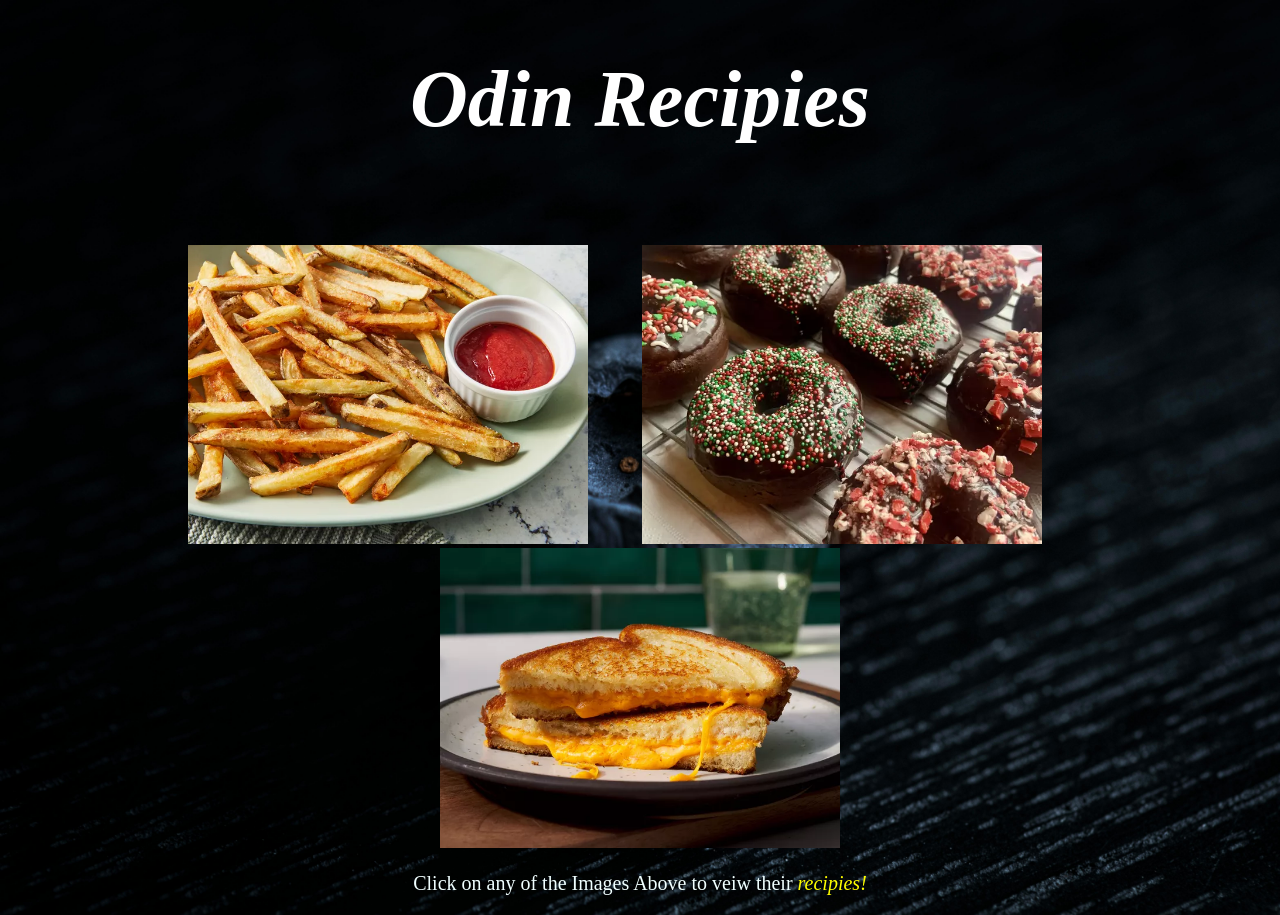
<file: index.html>
<!DOCTYPE html>
<html lang="en">
<head>
    <meta charset="UTF-8">
    <meta name="viewport" content="width=device-width, initial-scale=1.0">
    <title>Odin Recipies</title>
    <link rel="stylesheet" href="style.css">
</head>
<body id="main">
    <h1 id="home_title">Odin Recipies</h1>
        <div id="recipies">

        <a  href="recipies/fries.html" rel="noopener norefferer"><img src="./recipies/fries.png" id="fries" alt="A picture of French fries" width="400px"></a>
        <a  href="recipies/donuts.html" rel="norefferer noopener"><img src="./recipies/donuts.png" alt="A picture of donuts" id="donuts"width="400px"></a>
        <a  href="recipies/sandwich.html" rel="noopener norefferer"><img id="Sand" src="./recipies/sandwich.png" alt="A picture of a sandwich" width="400px"></a>
        </div>
    <p id="info">Click on any of the Images Above to veiw their <span>recipies!</span></span></p>
</body>
</html>
</file>
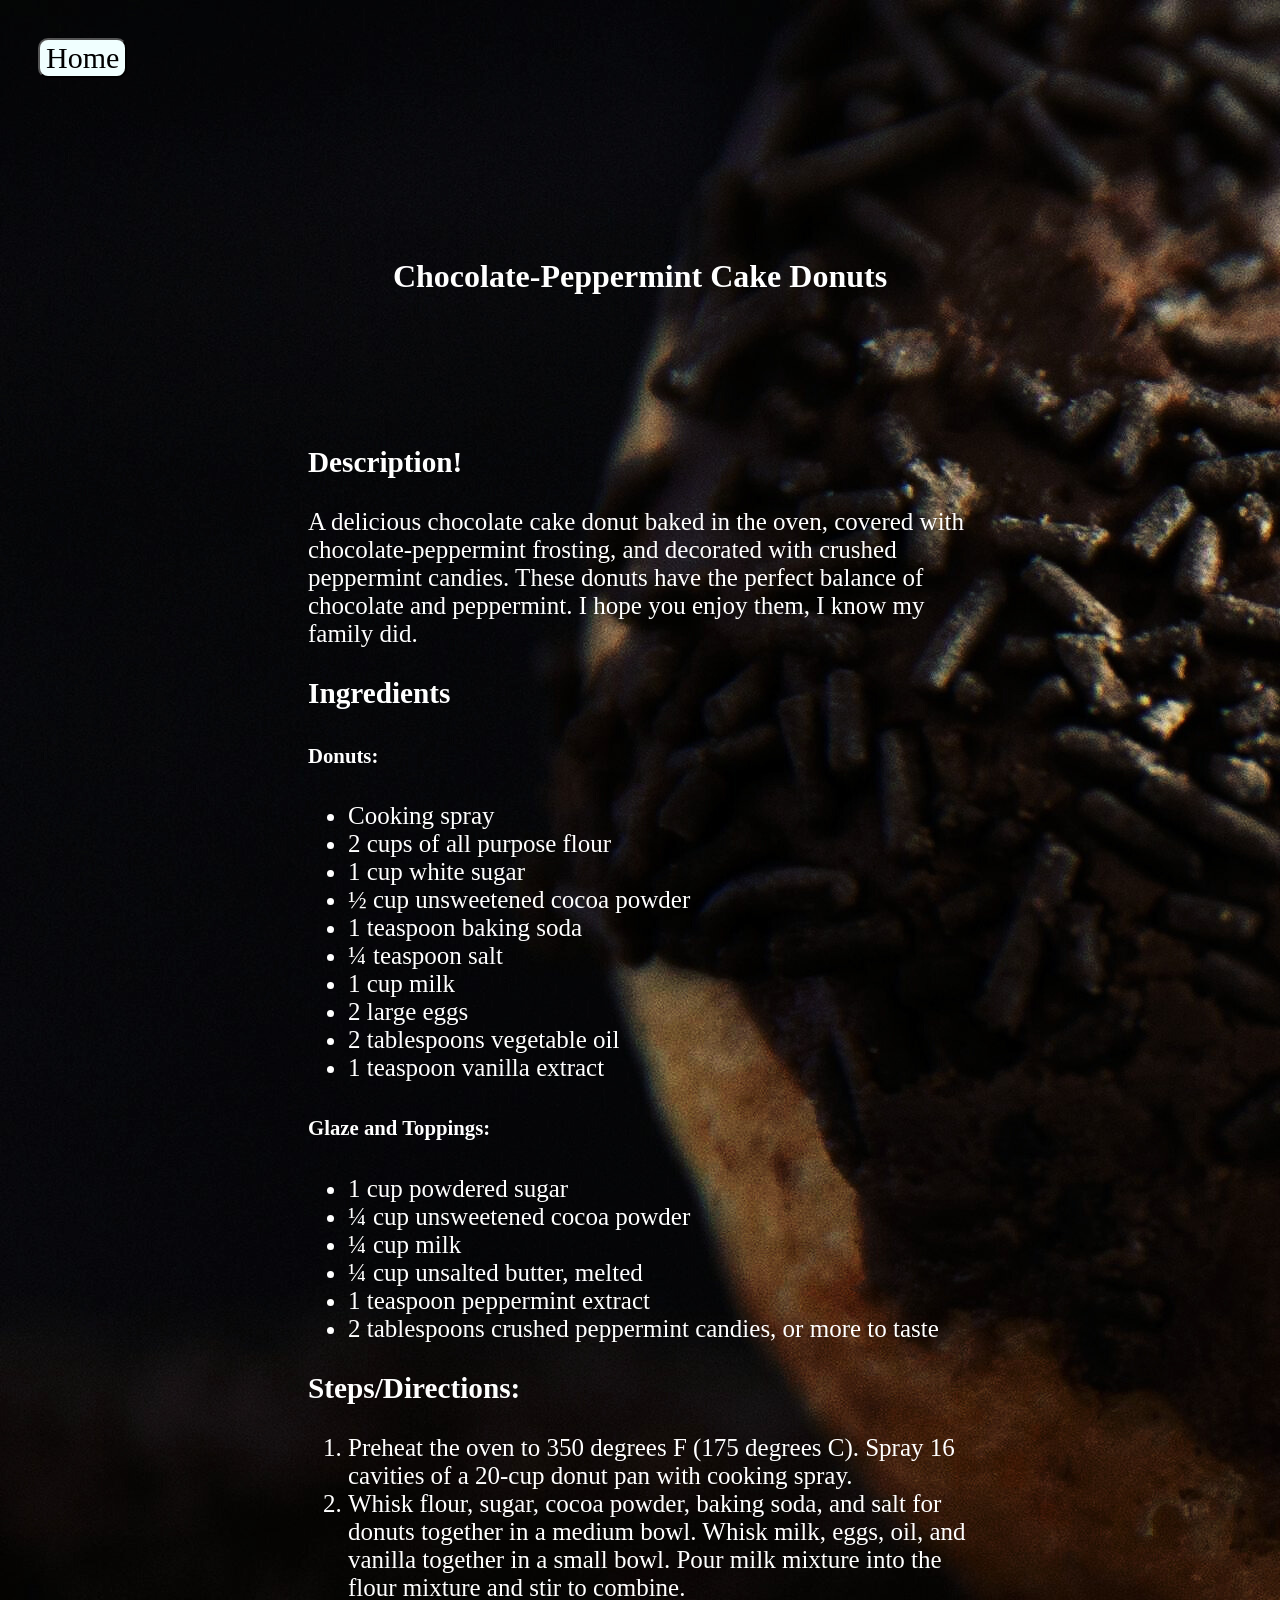
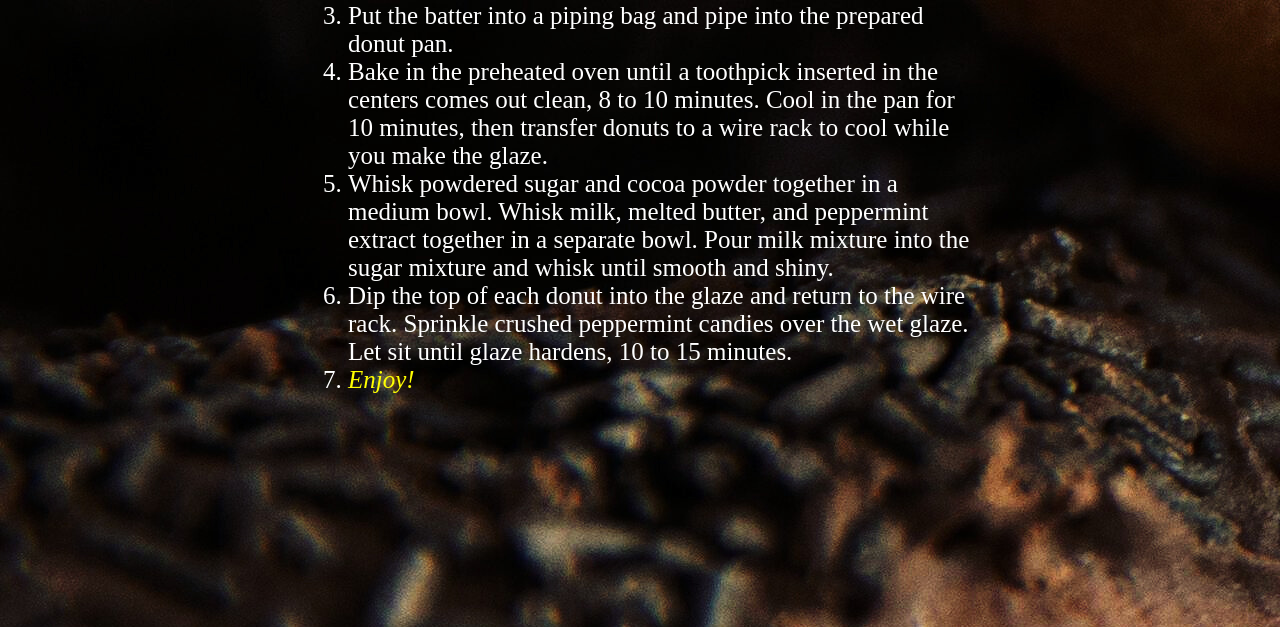
<file: recipies/donuts.html>
<!DOCTYPE html>
<html lang="en">
<head>
    <meta charset="UTF-8">
    <meta name="viewport" content="width=device-width, initial-scale=1.0">
    <title>Donuts!</title>
    <link rel="stylesheet" href="../style.css">
</head>
<body id="donut_background">
    <a href="../index.html" rel="noopener norefferer"><button id="home">Home</button></a>
    <h1 id="recipie_title">Chocolate-Peppermint Cake Donuts</h1>
    <div id="recipie_info">
    <h3>Description!</h3>
    
    <p>A delicious chocolate cake donut baked in the oven, covered with chocolate-peppermint frosting, and decorated with crushed peppermint candies. These donuts have the perfect balance of chocolate and peppermint. I hope you enjoy them, I know my family did.</p>
    <h3>Ingredients</h3>
    <h5>Donuts:</h5>
    <ul>
        <li>Cooking spray</li>
        <li>2 cups of all purpose flour</li>
        <li>1 cup white sugar</li>
        <li>½ cup unsweetened cocoa powder</li>
        <li>1 teaspoon baking soda</li>
        <li>¼ teaspoon salt</li>
        <li>1 cup milk</li>
        <li>2 large eggs</li>
        <li>2 tablespoons vegetable oil</li>
        <li>1 teaspoon vanilla extract</li>
    </ul>

    <h5>Glaze and Toppings:</h5>
    <ul>
        <li>1 cup powdered sugar</li>
        <li>¼ cup unsweetened cocoa powder</li>
        <li>¼ cup milk</li>
        <li>¼ cup unsalted butter, melted</li>
        <li>1 teaspoon peppermint extract</li>
        <li>2 tablespoons crushed peppermint candies, or more to taste</li>
    </ul>

    <h3>Steps/Directions:</h3>
    <ol>
        <li>Preheat the oven to 350 degrees F (175 degrees C). Spray 16 cavities of a 20-cup donut pan with cooking spray.</li>
        <li>Whisk flour, sugar, cocoa powder, baking soda, and salt for donuts together in a medium bowl. Whisk milk, eggs, oil, and vanilla together in a small bowl. Pour milk mixture into the flour mixture and stir to combine.</li>
        <li>Put the batter into a piping bag and pipe into the prepared donut pan.</li>
        <li>Bake in the preheated oven until a toothpick inserted in the centers comes out clean, 8 to 10 minutes. Cool in the pan for 10 minutes, then transfer donuts to a wire rack to cool while you make the glaze.</li>
        <li>Whisk powdered sugar and cocoa powder together in a medium bowl. Whisk milk, melted butter, and peppermint extract together in a separate bowl. Pour milk mixture into the sugar mixture and whisk until smooth and shiny.

</li>
        <li>Dip the top of each donut into the glaze and return to the wire rack. Sprinkle crushed peppermint candies over the wet glaze. Let sit until glaze hardens, 10 to 15 minutes.</li>
        <li><span>Enjoy!</span></li>
    </ol>
  </div>
    
</body>
</html>
</file>
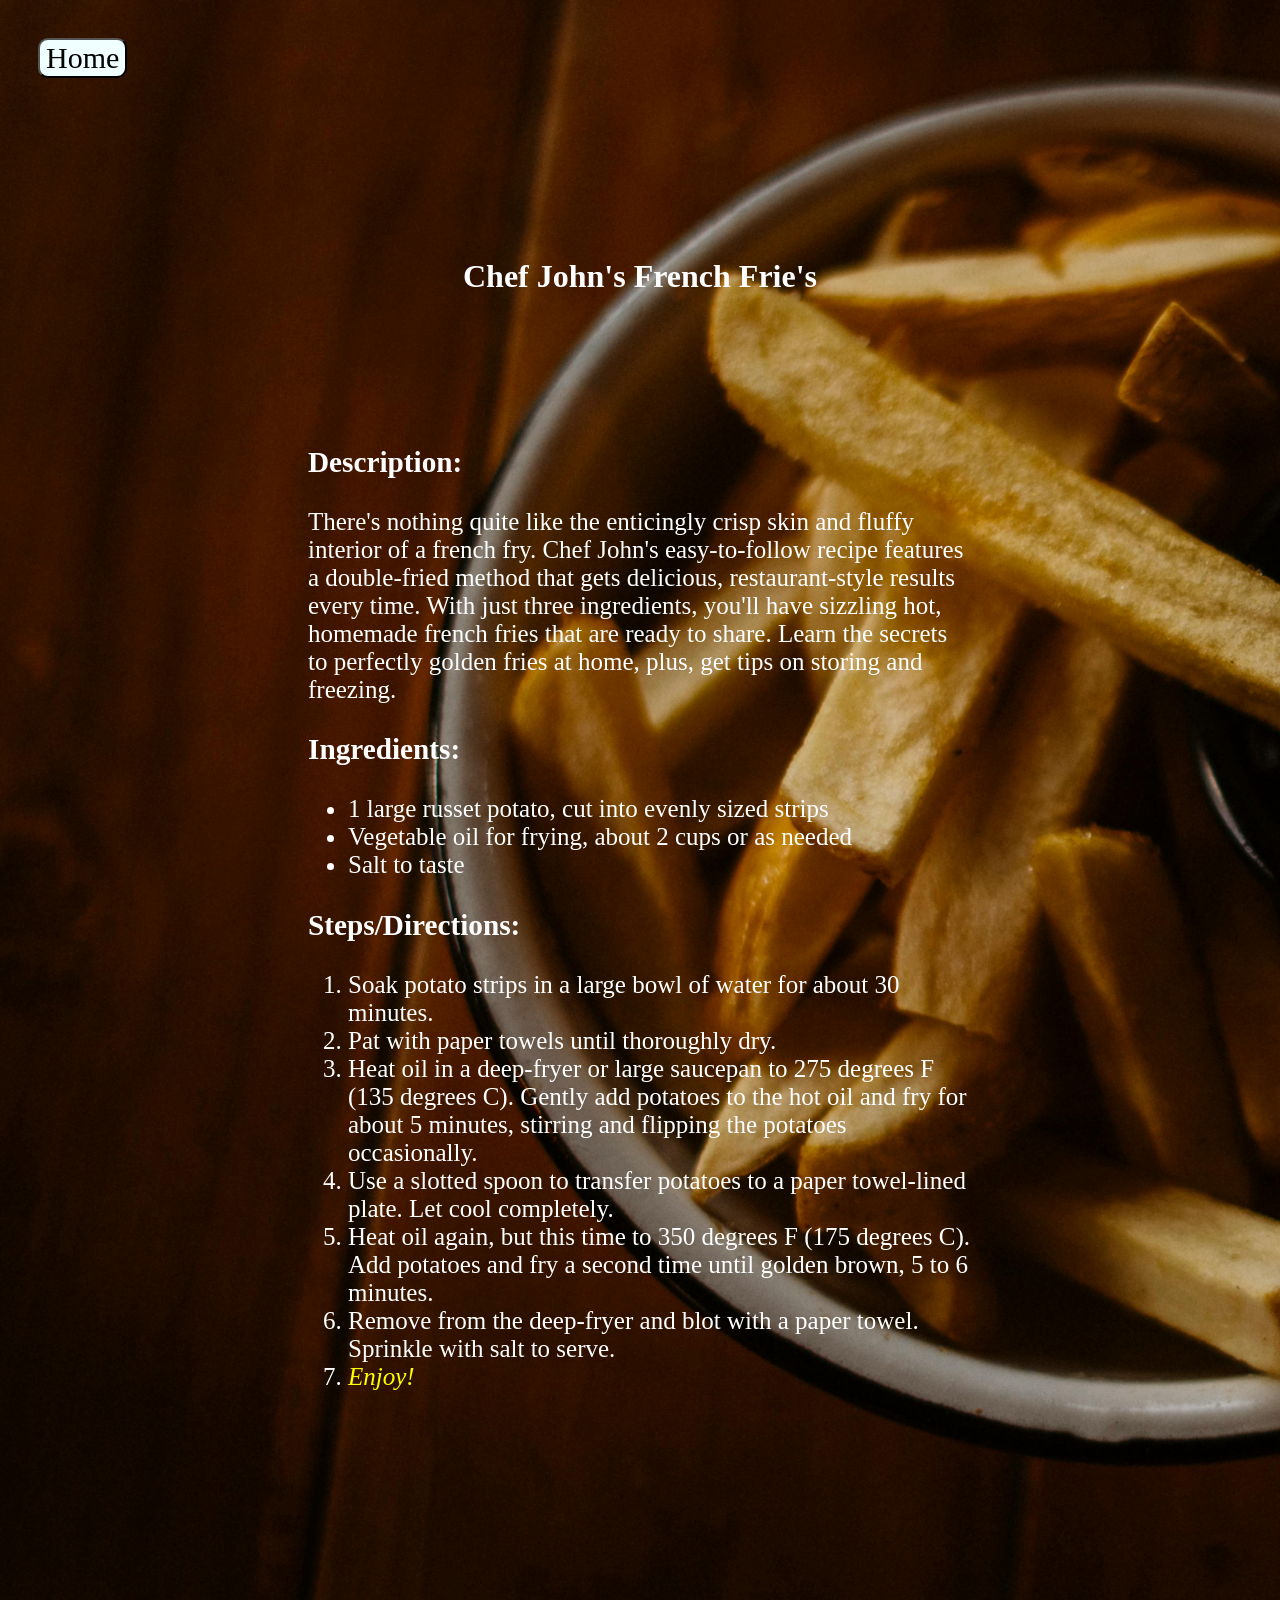
<file: recipies/fries.html>
<!DOCTYPE html>
<html lang="en">
<head>
    <meta charset="UTF-8">
    <meta name="viewport" content="width=device-width, initial-scale=1.0">
    <title>Fries!</title>
    <link rel="stylesheet" href="../style.css">
</head>
<body id="fries_background">
    <a href="../index.html" rel="noopener norefferer"><button id="home">Home</button></a>
    <h1 id="recipie_title">Chef John's French Frie's</h1>
    <div id="recipie_info">
    <h3>Description:</h3>
    <p>There's nothing quite like the enticingly crisp skin and fluffy interior of a french fry. Chef John's easy-to-follow recipe features a double-fried method that gets delicious, restaurant-style results every time. With just three ingredients, you'll have sizzling hot, homemade french fries that are ready to share. Learn the secrets to perfectly golden fries at home, plus, get tips on storing and freezing.</p>
    <h3>Ingredients:</h3>
    <ul>
        <li>1 large russet potato, cut into evenly sized strips</li>
        <li>Vegetable oil for frying, about 2 cups or as needed</li>
        <li>Salt to taste</li>
    </ul>

    <h3>Steps/Directions:</h3>
    <ol>
        <li>Soak potato strips in a large bowl of water for about 30 minutes.</li>
        <li>Pat with paper towels until thoroughly dry.</li>
        <li>Heat oil in a deep-fryer or large saucepan to 275 degrees F (135 degrees C). Gently add potatoes to the hot oil and fry for about 5 minutes, stirring and flipping the potatoes occasionally.</li>
        <li>Use a slotted spoon to transfer potatoes to a paper towel-lined plate. Let cool completely.</li>
        <li>Heat oil again, but this time to 350 degrees F (175 degrees C). Add potatoes and fry a second time until golden brown, 5 to 6 minutes.</li>
        <li>Remove from the deep-fryer and blot with a paper towel. Sprinkle with salt to serve.</li>
        <li><span>Enjoy!</span></li>
    </ol>
  </div>  
    
</body>
</html>
</file>
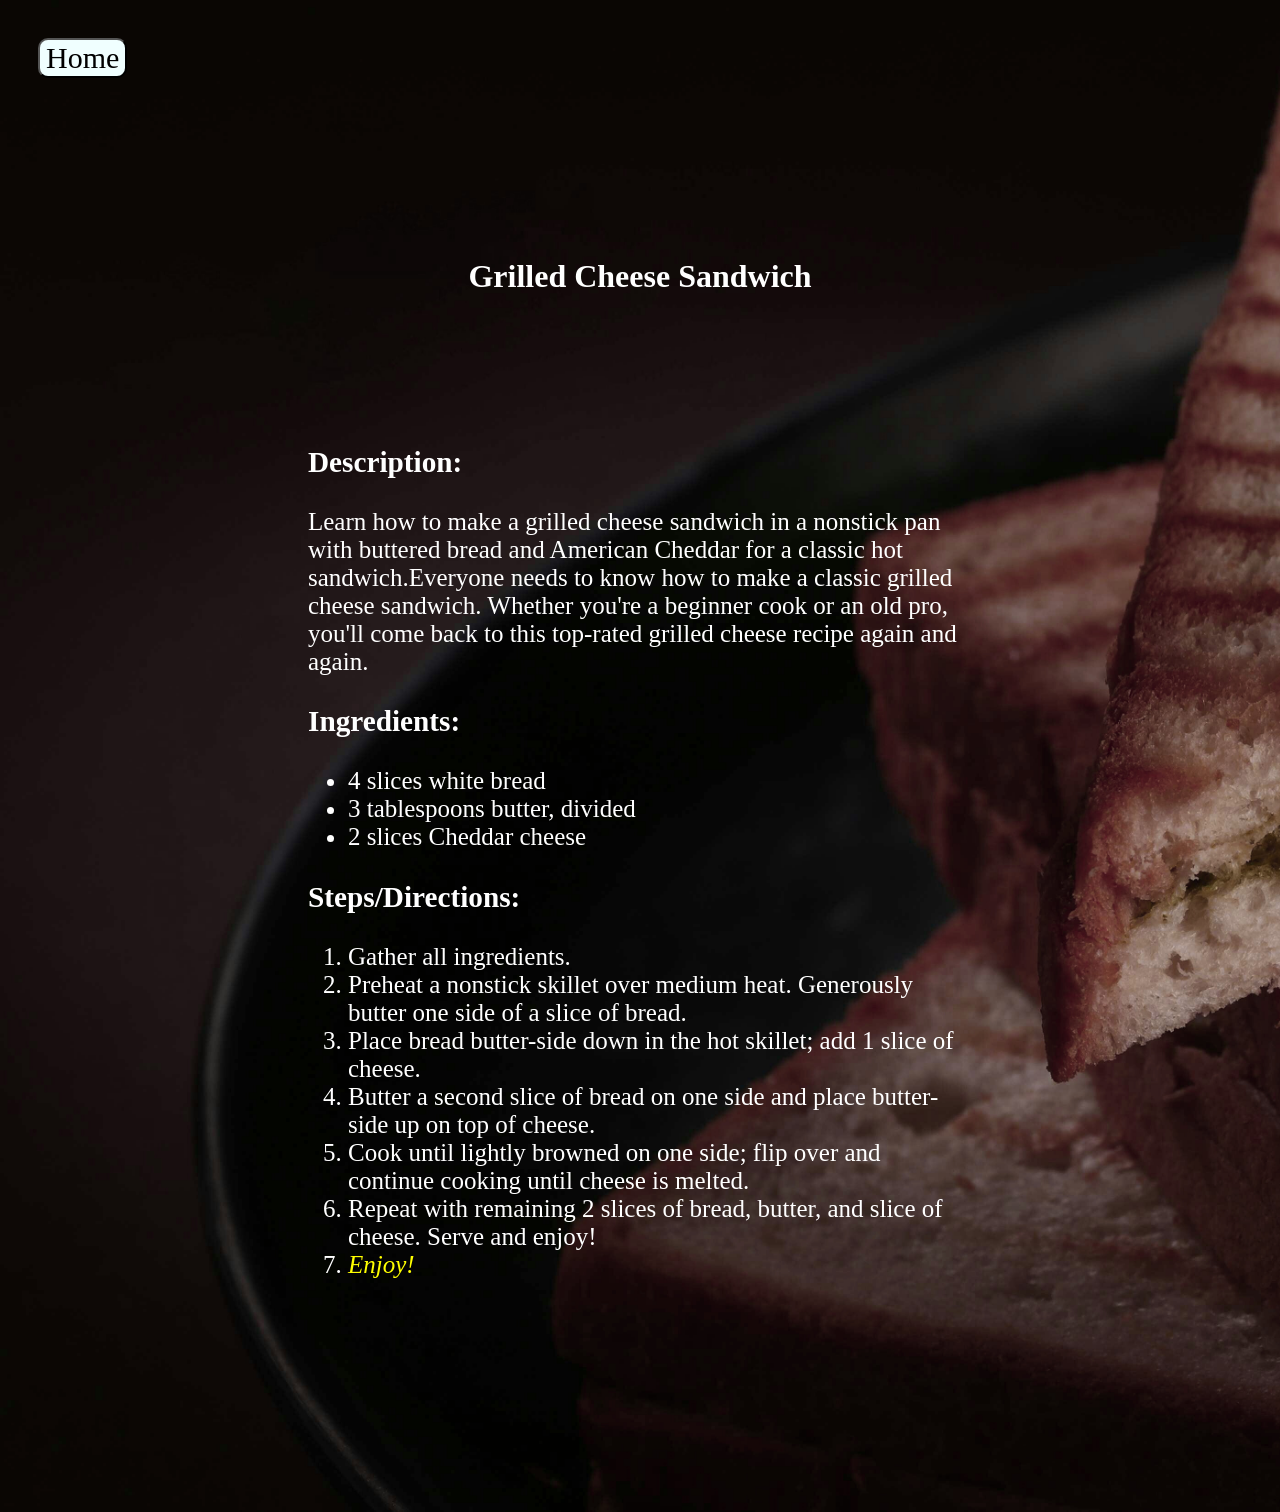
<file: recipies/sandwich.html>
<!DOCTYPE html>
<html lang="en">
<head>
    <meta charset="UTF-8">
    <meta name="viewport" content="width=device-width, initial-scale=1.0">
    <title>Grilled Cheese Sandwich</title>
    <link rel="stylesheet" href="../style.css">
</head>
<body id="sand_background">
    <a  href="../index.html" rel="noopener norefferer"><button id="home">Home</button></a>
    <h1 id="recipie_title">Grilled Cheese Sandwich</h1>
    <div id="recipie_info">
   <h3>Description:</h3>
    <p>Learn how to make a grilled cheese sandwich in a nonstick pan with buttered bread and American Cheddar for a classic hot sandwich.Everyone needs to know how to make a classic grilled cheese sandwich. Whether you're a beginner cook or an old pro, you'll come back to this top-rated grilled cheese recipe again and again.</p>
    <h3>Ingredients:</h3>
    <ul>
        <li>4 slices white bread</li>
        <li>3 tablespoons butter, divided</li>
        <li>2 slices Cheddar cheese</li>
    </ul>
    <h3>Steps/Directions:</h3>
    <ol>
        <li>Gather all ingredients.</li>
        <li>Preheat a nonstick skillet over medium heat. Generously butter one side of a slice of bread.</li>
        <li>Place bread butter-side down in the hot skillet; add 1 slice of cheese.</li>
        <li>Butter a second slice of bread on one side and place butter-side up on top of cheese.</li>
        <li>Cook until lightly browned on one side; flip over and continue cooking until cheese is melted.</li>
        <li>Repeat with remaining 2 slices of bread, butter, and slice of cheese. Serve and enjoy!</li>
        <li><span>Enjoy!</span></li>
    </ol>
 </div>
    
    
</body>
</html>
</file>
<file: style.css>
#main {
    background-image: url(background.jpg);
    background-repeat: no-repeat;
    background-size: cover;
   
}
#home_title {
    color: white;
    text-align: center;
    font-family: cursive;
    font-style: italic;
    font-size: 80px;
}

#recipies {
    text-align: center;
    margin-top: 100px;
}
#fries, #sand, #donuts{
    padding-right: 50px;  
}

#info{
    text-align: center;
    font-size: 20px;
    color: azure;
}
span{
    color: yellow;
    font-style: italic;
}

#home {
    font-size: 30px;
    font-family: cursive;
    background-color:azure;
    margin: 30px 30px;
    border-radius: 10px;
    position: sticky;
}
#home:hover{
    font-size: 40px;
}
#home:active{
    background-color: black;
    color: azure;
}

#recipie_info{
    color: rgb(255, 255, 255);
    padding: 100px 300px 200px;
    font-size: 25px;

}
#recipie_title{
    margin-top: 150px;
    color: white;
    text-align: center;
}
#sand_background {
    background-image: url(./recipies/sand_background.png);
    background-size: cover;
    
}

#donut_background{
    background-image: url(./recipies/donut_background.png);
    background-size: auto;
}

#fries_background{
    background-image: url(./recipies/fries_background.jpg);
    background-size: cover;
}
</file>
